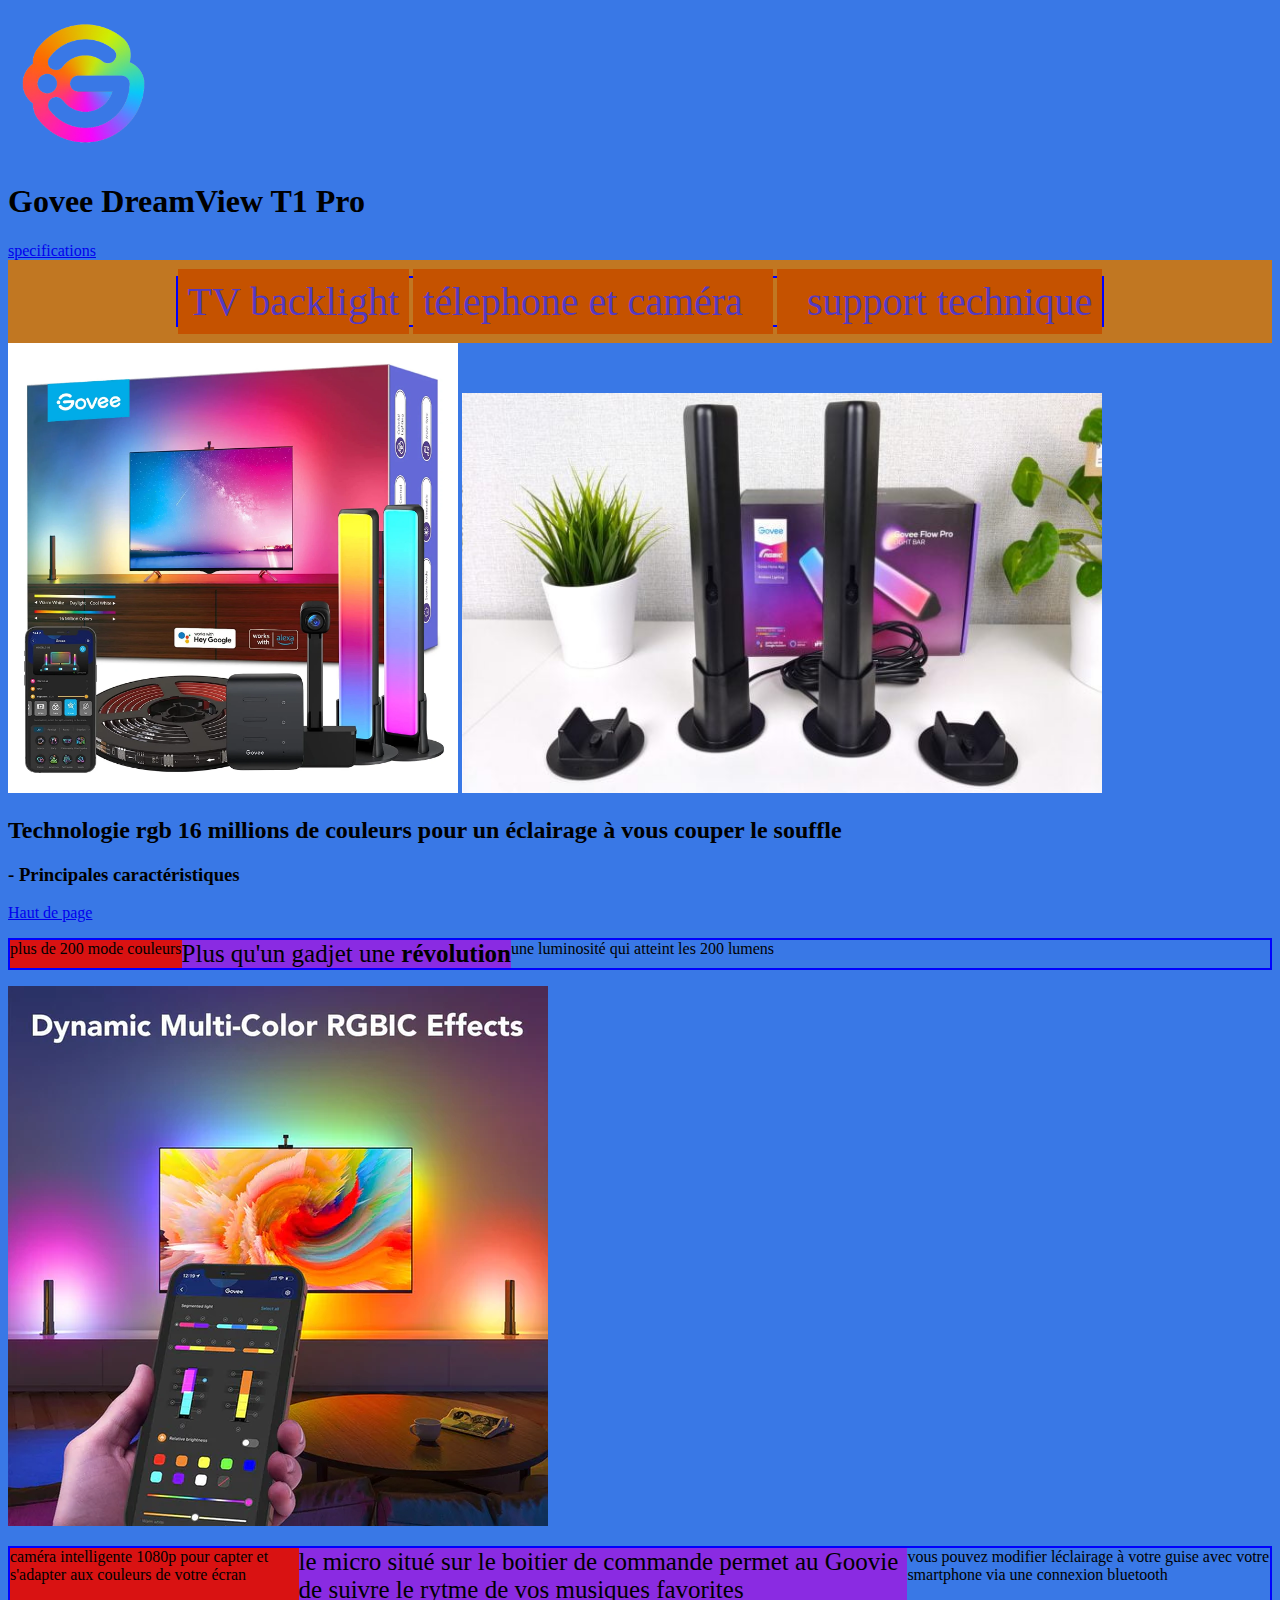
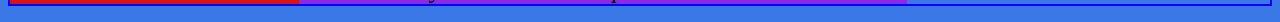
<file: HTML CSS/projet html/index.html>
<!DOCTYPE html>
<html lang="en">
<head>
     
    <meta charset="UTF-8">
     <meta http-equiv="X-UA-Compatible" content="IE=edge">
     <meta name="viewport" content="width=device-width, initial-scale=1.0">
      <link rel="stylesheet" href="css/index.css">   
      
        <title>éclairage d'ambiance</title>
</head>
<body>
   
    <header>
            <img src="image/logo-removebg.png" alt="logo" 
            style="width:150;height:150px;;">
            
            <h1>Govee DreamView T1 Pro</h1>
        
            <a id="haut"></a>

            
        <a href="#bas"> specifications</a>
    
        <div class="onglet">
            <divalign="center">
                <nav class="menu-nav">
                    
                    <ul>
                       <li class="btn">
                        <a href="">TV backlight</a>
                        </li>
                        <li class="btn">
                            <a href=<a href="">télephone et caméra</a>
                            <a>
                        </li>
                        <li class="btn">
                            <a href="https://www.govee.com/support">support technique</a>
                        </li>
            
                    </ul>
                </nav>
                </div>
    </header>
        
    
        
        
        
        
    
<div>
    <img src="image/goovee dreamview t1 pro.jpg" alt="ensemble du pack rgb"
            style="width:450px;height:450px;;">
    
    <img src="image/support.jpg" alt="support leds" class="img2">
    
</div>
    <h2>Technologie rgb 16 millions de couleurs pour un éclairage à vous couper le souffle</h2>
    <section>
        <h3>- Principales caractéristiques</h3>

        <a href="#haut"> Haut de page</a>

            <a id="bas"></a>
    
            <ul class="flex1">
        <li class="a">plus de 200 mode couleurs</li>
        <li class="b">Plus qu'un gadjet une <strong>révolution</strong></li>      
        <li class="c">une luminosité qui atteint les 200 lumens</li>
    </ul>
     
    <img src="image/tel.jpg" alt="tel">
    <ul class="flex2">
        <li class="a">caméra intelligente  1080p pour capter et s'adapter aux couleurs de votre écran </li>
        <li class="b">le micro situé sur le boitier de commande permet au Goovie de suivre le rytme de vos musiques favorites </li>
        <li class="c">vous pouvez modifier léclairage à votre guise avec votre smartphone via une connexion bluetooth</li>
    </ul>

</body>
</html>
</file>
<file: HTML CSS/projet html/css/index.css>
.header {
    position: absolute;
    width: 100%;
    height: 150px;
    display: flex;
    align-items: center;
    padding: 0 50px;
}

.onglet{
    display: flex;
    justify-content: center;
    justify-content: space-around;
    background-color: rgba(209, 119, 10, 0.896);
}

nav.menu-nav ul li.btn a{
    color:rgb(85, 58, 193);
    background-color: rgb(197, 82, 0) ;
    text-decoration: none;
    padding: 10px;
    font-size: 40px;

}


nav.menu-nav ul li.btn{
    list-style-type: none;
    display: inline-block;
}




.img2{
    width: 40em;
    height: 25em;
}

body{
    background-color: rgba(55, 119, 230, 0.993);
    ul{
        padding: 0px;
        border: 2px solid blue;
        list-style-type: none;
    }

}
.flex1{
    display: flex;
}

.flex2{
    display: flex;
}
.a{
    background-color: rgb(217, 18, 18);
}
.b{
    background-color: blueviolet;
font-size: 25px;
}
</file>
